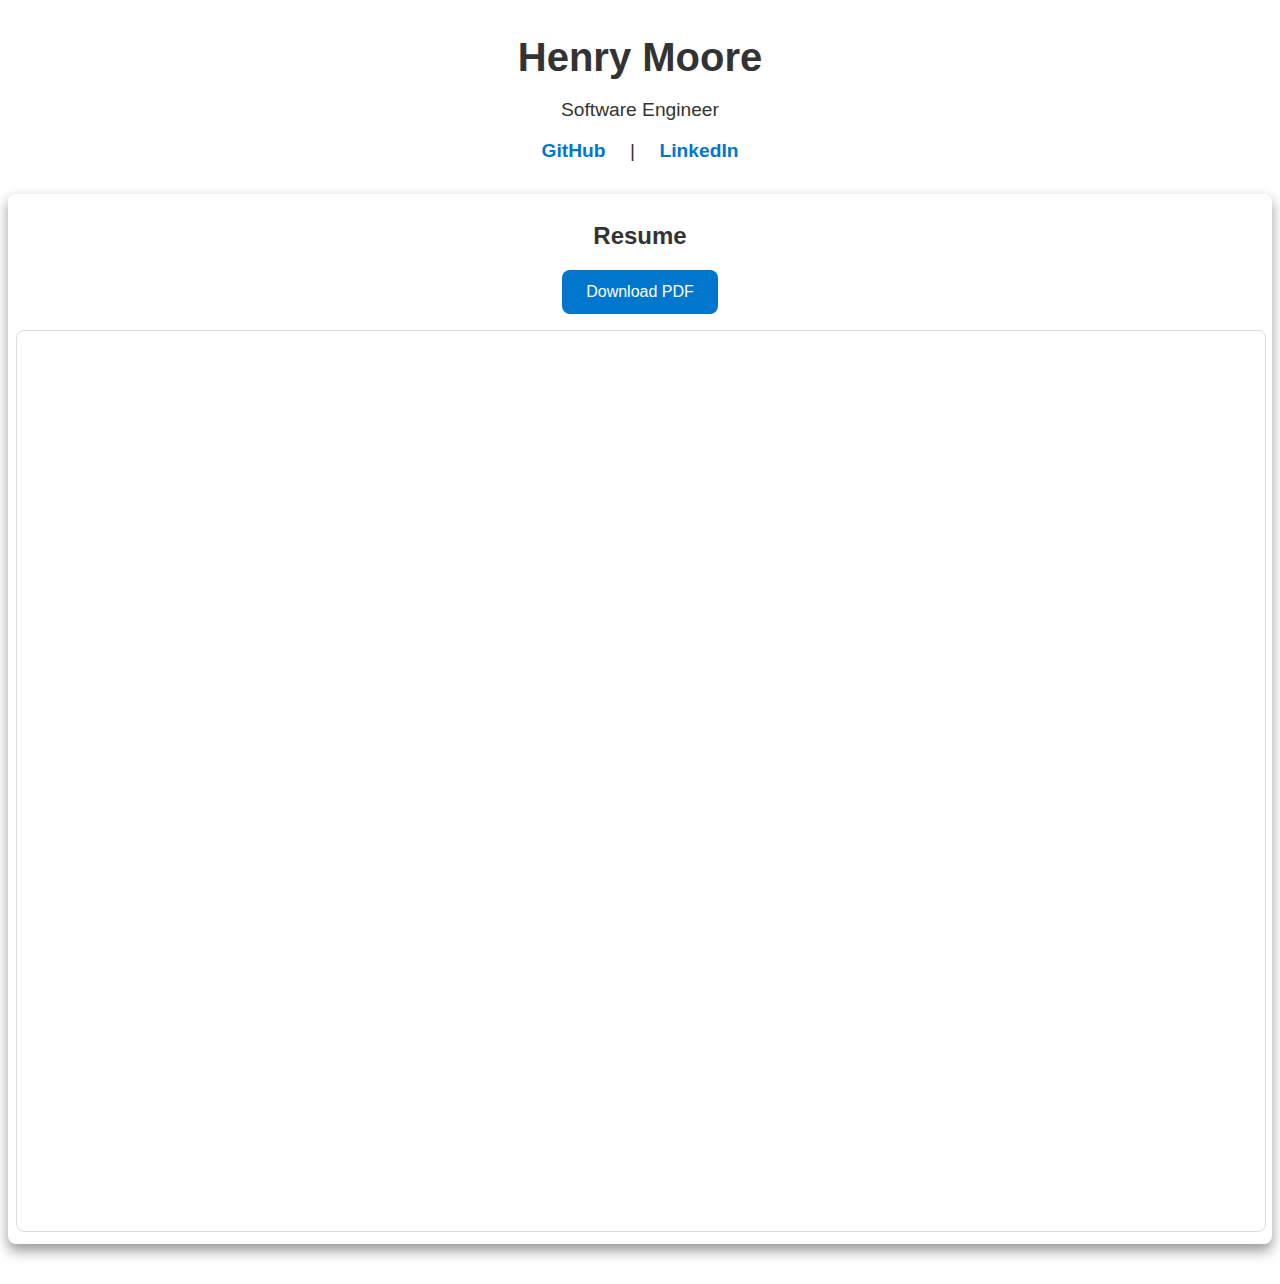
<file: index.html>
<!DOCTYPE html>
<html lang="en">
<head>
    <meta charset="UTF-8">
    <meta name="viewport" content="width=device-width, initial-scale=1.0">
    <meta name="description" content="Henry Moore - Software Engineer specializing in Rust, C#, and Python.">
    <title>Henry Moore - Software Engineer</title>
    <link rel="stylesheet" href="style.css">
    <link rel="icon" type="image/svg+xml" href="/favicon.svg">
</head>
<body>

    <header>
        <h1>Henry Moore</h1>
        <p>Software Engineer</p>
        <p>
            <a href="https://github.com/hmoorerg" target="_blank" rel="noopener noreferrer">GitHub</a>
            |
            <a href="https://www.linkedin.com/in/henry-moore-dev" target="_blank" rel="noopener noreferrer">LinkedIn</a>
        </p>
    </header>

    <section class="resume">
        <h2>Resume</h2>
        <a href="Resume - Henry Moore.pdf" class="download-btn" download>Download PDF</a>
        <iframe src="Resume - Henry Moore.pdf" frameborder="0" title="Resume of Henry Moore"></iframe>
    </section>

</body>
</html>
</file>
<file: style.css>
/* Global Theme */
:root {
    --bg-color: #ffffff;
    --text-color: #333;
    --link-color: #0077cc;
    --shadow-color: rgba(0, 0, 0, 0.4);
    --padding: 0.5em;
    --border-radius: 0.5rem;
}

/* General Page Styling */
body {
    font-family: Arial, sans-serif;
    background-color: var(--bg-color);
    color: var(--text-color);
    text-align: center;
    margin: 0;
    padding: var(--padding);
}

/* Header */
header h1 {
    font-size: 2.5rem;
    margin-bottom: 0.5rem;
}

header p {
    font-size: 1.2rem;
}

header p a {
    color: var(--link-color);
    text-decoration: none;
    margin: 0 1em;
    font-weight: bold;
}

header p a:hover {
    text-decoration: underline;
}

/* Resume Section */
.resume {
    margin: 2rem auto;
    text-align: center;
    padding: var(--padding);
    background: var(--bg-color);
    box-shadow: 0 0.4rem 0.8rem var(--shadow-color);
    border-radius: var(--border-radius);
}

/* Download Button */
.resume .download-btn {
    display: inline-block;
    margin-bottom: 1rem;
    padding: 0.8rem 1.5rem;
    font-size: 1rem;
    background: var(--link-color);
    color: white;
    text-decoration: none;
    border-radius: var(--border-radius);
    transition: background 0.2s;
}

.resume .download-btn:hover {
    background: #005999;
}

/* Embedded PDF Viewer */
.resume iframe {
    width: 100%;
    height: 100vh;
    border: 1px solid #ddd;
    border-radius: var(--border-radius);
}
</file>
